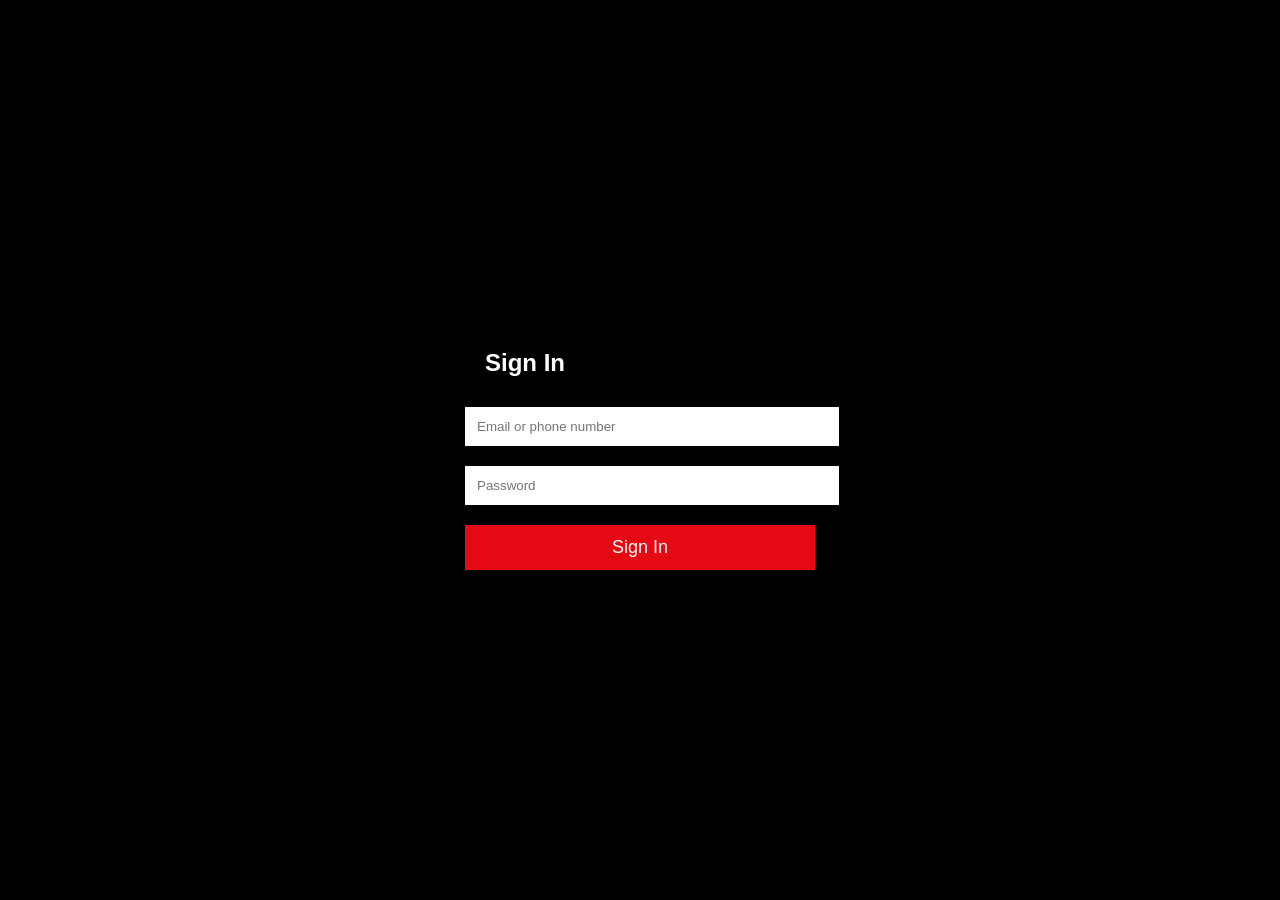
<file: signin.html>
<!DOCTYPE html>

<html>
<head>
<title>Netflix Sign In</title>
<link rel="stylesheet" href="css/style.css">

<style>

.signin-page{
height:100vh;
background:url("https://assets.nflxext.com/ffe/siteui/vlv3/9b3edbf2-3812-4f77-8b7a-b67b66a701d0/web/IN-en-20240219-popsignuptwoweeks-perspective_alpha_website_large.jpg");
background-size:cover;
display:flex;
justify-content:center;
align-items:center;
}

.signin-box{
background:rgba(0,0,0,0.75);
padding:40px;
width:350px;
border-radius:5px;
}

.signin-box h2{
margin-bottom:20px;
}

.signin-box input{
width:100%;
padding:12px;
margin:10px 0;
border:none;
}

.login-btn{
width:100%;
padding:12px;
background:#e50914;
border:none;
color:white;
font-size:18px;
margin-top:10px;
cursor:pointer;
}

</style>

</head>

<body>

<div class="signin-page">

<div class="signin-box">

<h2>Sign In</h2>

<input type="text" placeholder="Email or phone number">

<input type="password" placeholder="Password">

<a href="browse.html">
<button class="login-btn">Sign In</button>
</a>

</div>

</div>

</body>
</html>
</file>
<file: css/style.css>
body{
margin:0;
font-family:Arial;
background:black;
color:white;
}

.navbar{
display:flex;
justify-content:space-between;
padding:20px 60px;
position:absolute;
width:100%;
z-index:10;
}

.logo{
color:#e50914;
font-size:40px;
font-weight:bold;
}

.signin{
background:#e50914;
padding:8px 16px;
color:white;
text-decoration:none;
border-radius:4px;
}

.hero{
height:100vh;
background:url("https://assets.nflxext.com/ffe/siteui/vlv3/9b3edbf2-3812-4f77-8b7a-b67b66a701d0/web/IN-en-20240219-popsignuptwoweeks-perspective_alpha_website_large.jpg");
background-size:cover;
position:relative;
}

.overlay{
position:absolute;
width:100%;
height:100%;
background:rgba(0,0,0,0.7);
}

.hero-content{
position:absolute;
top:50%;
left:50%;
transform:translate(-50%,-50%);
text-align:center;
}

.hero-content h1{
font-size:60px;
}

.email-box{
margin-top:20px;
}

.email-box input{
padding:15px;
width:300px;
border:none;
}

.start-btn{
padding:15px 30px;
background:#e50914;
color:white;
border:none;
font-size:18px;
}

.trending{
padding:60px;
}

.movies{
display:flex;
gap:20px;
overflow-x:auto;
}

.movies img{
width:200px;
border-radius:10px;
transition:0.3s;
}

.movies img:hover{
transform:scale(1.1);
}

.reasons{
padding:60px;
}

.reason-grid{
display:grid;
grid-template-columns:repeat(4,1fr);
gap:20px;
}

.card{
background:#1c1c3c;
padding:25px;
border-radius:10px;
}

.faq{
padding:60px;
}

.faq-item{
background:#333;
padding:20px;
margin:10px 0;
font-size:20px;
}

.footer{
padding:60px;
color:#aaa;
}

.footer-links{
display:grid;
grid-template-columns:repeat(4,1fr);
gap:10px;
margin:20px 0;
}

.footer-links a{
color:#aaa;
text-decoration:none;
}

.faq-box{
margin:10px 0;
}

.faq-question{
width:100%;
background:#333;
color:white;
padding:20px;
font-size:20px;
border:none;
text-align:left;
cursor:pointer;
}

.faq-answer{
display:none;
background:#444;
padding:20px;
}

.show{
display:block;
}

.movies{
display:flex;
gap:20px;
overflow-x:auto;
}

.movies img{
width:200px;
border-radius:10px;
transition:0.3s;
cursor:pointer;
}

.movies img:hover{
transform:scale(1.1);
}

.trending{
padding:60px;
}

.movie-container{
position:relative;
display:flex;
align-items:center;
}

.movies{
display:flex;
gap:20px;
overflow-x:auto;
scroll-behavior:smooth;
}

.movies::-webkit-scrollbar{
display:none;
}

.movies img{
width:200px;
border-radius:10px;
transition:0.3s;
cursor:pointer;
}

.movies img:hover{
transform:scale(1.1);
}

.scroll-btn{
position:absolute;
background:rgba(0,0,0,0.6);
border:none;
color:white;
font-size:30px;
padding:10px 15px;
cursor:pointer;
z-index:5;
}

.left{
left:0;
}

.right{
right:0;
}

.signin-page{
height:100vh;
display:flex;
justify-content:center;
align-items:center;
}

.signin-box{
background:rgba(0,0,0,0.8);
padding:40px;
width:350px;
border-radius:5px;
}

.signin-box input{
width:100%;
padding:12px;
margin:10px 0;
border:none;
}

.login-btn{
width:100%;
padding:12px;
background:#e50914;
border:none;
color:white;
font-size:18px;
cursor:pointer;
}

.movies img{
width:200px;
border-radius:10px;
transition:0.4s;
cursor:pointer;
}

.movies img:hover{
transform:scale(1.2);
}

#loader{
position:fixed;
width:100%;
height:100%;
background:black;
display:flex;
justify-content:center;
align-items:center;
z-index:999;
}

#loader h1{
color:#e50914;
font-size:120px;
font-weight:bold;
animation:pulse 1s infinite;
}

@keyframes pulse{
0%{opacity:0.3}
50%{opacity:1}
100%{opacity:0.3}
}

.banner{
position:relative;
height:70vh;
overflow:hidden;
}

.banner video{
width:100%;
object-fit:cover;
}

.banner-text{
position:absolute;
top:40%;
left:60px;
}

.banner-text h1{
font-size:50px;
}

.banner-text button{
background:#e50914;
border:none;
padding:12px 25px;
color:white;
font-size:18px;
cursor:pointer;
}

.contact{
padding:60px;
text-align:center;
color:#aaa;
}

.movies{
display:flex;
gap:20px;
overflow-x:auto;
scroll-behavior:smooth;
padding-bottom:10px;
}

.movies img{
width:180px;
border-radius:8px;
transition:0.3s;
cursor:pointer;
}

.movies img:hover{
transform:scale(1.2);
}

body{
background:black;
color:white;
font-family:Arial;
}

.logo{
color:red;
font-size:35px;
margin-left:20px;
}

.category{
margin-left:20px;
margin-top:20px;
}

.movie-row{
display:flex;
gap:20px;
padding:20px;
overflow-x:auto;
}

.movie-row img{
width:200px;
border-radius:6px;
transition:0.3s;
}

.movie-row img:hover{
transform:scale(1.1);
cursor:pointer;
}

body{
background:black;
color:white;
font-family:Arial;
}

.logo{
color:red;
font-size:40px;
margin-left:20px;
}

h2{
margin-left:20px;
}

.movies{
display:flex;
gap:20px;
padding:20px;
}

.movies img{
width:200px;
border-radius:8px;
transition:0.3s;
}

.movies img:hover{
transform:scale(1.1);
cursor:pointer;
}


body{
background:black;
color:white;
font-family:Arial;
margin:0;
}

.navbar{
display:flex;
justify-content:space-between;
align-items:center;
padding:20px;
}

.logo{
color:red;
font-size:40px;
}

.home{
color:white;
text-decoration:none;
font-size:18px;
}

.title{
margin-left:20px;
}

.movie-row{
display:flex;
gap:20px;
padding:20px;
overflow-x:auto;
}

.movie-row img{
width:200px;
border-radius:6px;
transition:0.3s;
}

.movie-row img:hover{
transform:scale(1.1);
cursor:pointer;
}
</file>
